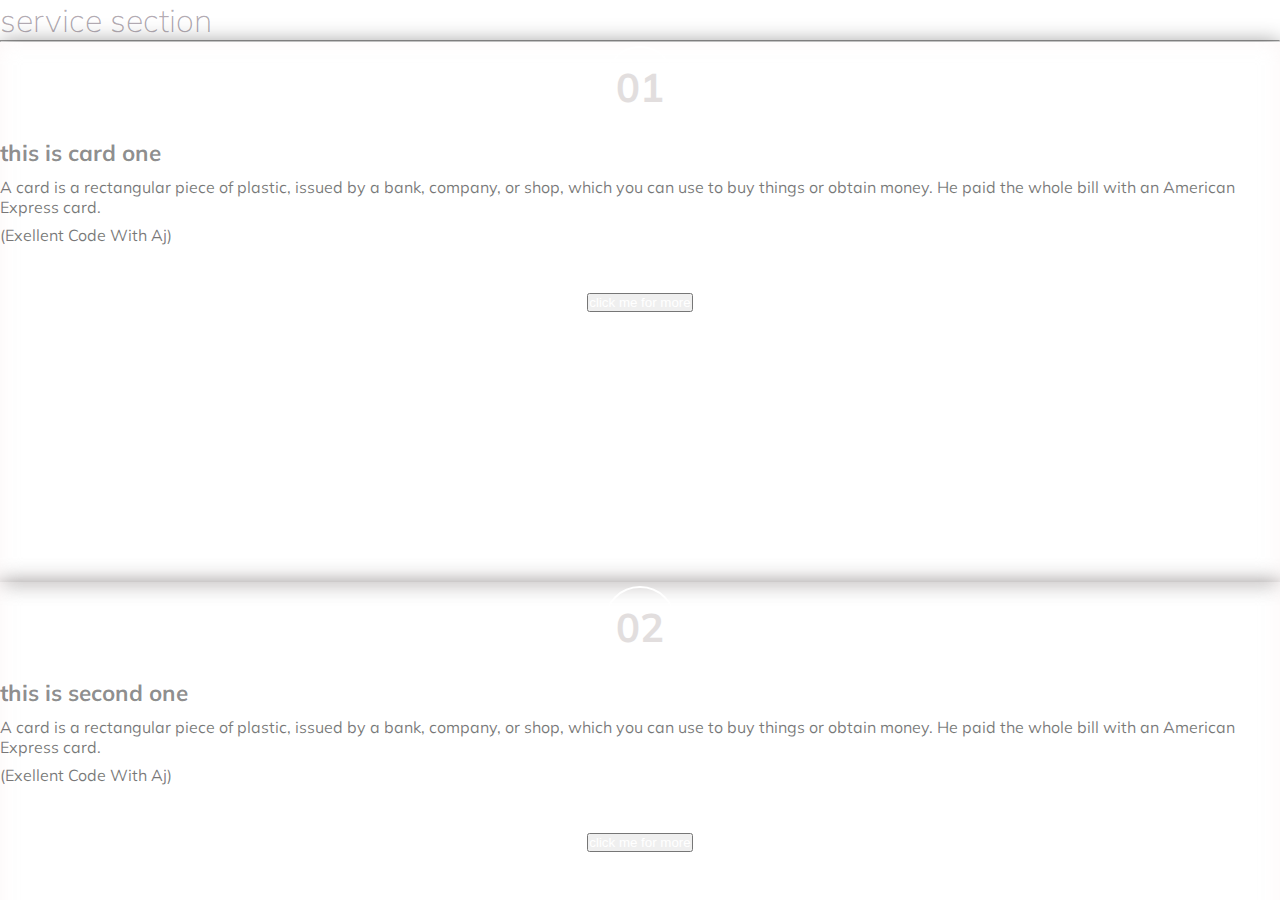
<file: index.html>
<!doctype html>
<html lang="en">

<head>
    <!-- Required meta tags -->
    <meta charset="utf-8">
    <meta name="viewport" content="width=device-width, initial-scale=1">

    <!-- Bootstrap CSS -->
    <link rel="stylesheet" href="https://stackpath.bootstrapcdn.com/bootstrap/5.0.0-alpha1/css/bootstrap.min.css" integrity="sha384-r4NyP46KrjDleawBgD5tp8Y7UzmLA05oM1iAEQ17CSuDqnUK2+k9luXQOfXJCJ4I" crossorigin="anonymous">
    <link rel="stylesheet" href="css/style.css">
    <title>beauty cards</title>
    <link rel="stylesheet" href="https://cdnjs.cloudflare.com/ajax/libs/animate.css/4.0.0/animate.min.css" />
</head>

<body>

    <div class="center_space bg-light">
        <h3 class="text-center text-uppercase mt-5 animate__animated animate__bounce">
            service section
        </h3>
        <hr class="w-25 m-auto text-dark media_state " />
        <div class="container-fluid">
            <div class="row mt-5 py-2">
                <div class="col-lg-4 col-md-4 col-12 mb-3">
                    <div class="card">
                        <div class="card-header">
                            <div class="card_title shadow">
                                <p>01</p>
                            </div>
                        </div>
                        <div class="card-body">
                            <h2 class="text-capitalize ">this is card one</h2>
                            <p>A card is a rectangular piece of plastic, issued by a bank, company, or shop, which you can use to buy things or obtain money. He paid the whole bill with an American Express card.</p>
                            <p>(Exellent Code With Aj)</p>
                        </div>
                        <div class="card-footer text-center">
                            <button class="btn text-capitalize bg-dark text-light" type="submit"><a target="_blank" href="userprofile.html">click me for more</a></button>
                        </div>
                    </div>
                </div>
                <div class="col-lg-4 col-md-4 col-12 mb-3">
                    <div class="card">
                        <div class="card-header">
                            <div class="card_title shadow">
                                <p>02</p>
                            </div>
                        </div>
                        <div class="card-body">
                            <h2 class="text-capitalize ">this is second one</h2>
                            <p>A card is a rectangular piece of plastic, issued by a bank, company, or shop, which you can use to buy things or obtain money. He paid the whole bill with an American Express card.</p>
                            <p>(Exellent Code With Aj)</p>
                        </div>
                        <div class="card-footer text-center">
                            <button class="btn text-capitalize bg-dark text-light" type="submit"><a target="_blank" href="">click me for more</a></button>
                        </div>
                    </div>
                </div>
                <div class="col-lg-4 col-md-4 col-12 mb-3">
                    <div class="card">
                        <div class="card-header">
                            <div class="card_title shadow">
                                <p>03</p>
                            </div>
                        </div>
                        <div class="card-body">
                            <h2 class="text-capitalize ">this is third one</h2>
                            <p>A card is a rectangular piece of plastic, issued by a bank, company, or shop, which you can use to buy things or obtain money. He paid the whole bill with an American Express card.</p>
                            <p>(Exellent Code With Aj)</p>
                        </div>
                        <div class="card-footer text-center">
                            <button class="btn text-capitalize bg-dark text-light" type="submit"><a target="_blank" href="">click me for more</a></button>
                        </div>
                    </div>
                </div>
            </div>
        </div>

    </div>

    <!-- Optional JavaScript -->
    <!-- Popper.js first, then Bootstrap JS -->
    <script src="https://cdn.jsdelivr.net/npm/popper.js@1.16.0/dist/umd/popper.min.js" integrity="sha384-Q6E9RHvbIyZFJoft+2mJbHaEWldlvI9IOYy5n3zV9zzTtmI3UksdQRVvoxMfooAo" crossorigin="anonymous"></script>
    <script src="https://stackpath.bootstrapcdn.com/bootstrap/5.0.0-alpha1/js/bootstrap.min.js" integrity="sha384-oesi62hOLfzrys4LxRF63OJCXdXDipiYWBnvTl9Y9/TRlw5xlKIEHpNyvvDShgf/" crossorigin="anonymous"></script>
    <script src="script.js"></script>
</body>

</html>
</file>
<file: css/style.css>
@import url('https://fonts.googleapis.com/css2?family=Mulish:wght@300&display=swap');
* {
    padding: 0%;
    margin: 0%;
    box-sizing: border-box;
}

.center_space {
    width: 100%;
    height: 100vh;
    overflow: hidden;
}

.center_space h3 {
    font-size: 2rem;
    font-weight: lighter;
    font-family: 'Mulish', sans-serif;
    color: rgba(39, 14, 39, 0.37);
}

.animate__animated .animate__bounce {
    animation-direction: alternate;
    animation: linear infinite;
}

.card {
    position: relative;
    height: 60vh;
    background-color: transparent;
    border: none!important;
    box-shadow: 0 0 20px rgb(0, 0, 0, .4), inset -1px -1px 20px rgba(251, 243, 243, 0.671);
    transition-duration: 400ms;
    overflow: hidden;
}

.card::before {
    position: absolute;
    content: '';
    width: 100%;
    height: 0%;
    background-image: linear-gradient(to right, rgba(210, 36, 226, 0.589) 10%, rgba(255, 210, 61, 0.568) 60%);
    transition: .4s all ease-in-out;
}

.card:hover::before {
    height: 100%;
}

.card:hover {
    transform: scale(1.1);
}

.card-header {
    position: relative;
    padding: 10px;
    height: 80px;
    display: flex;
    justify-content: center;
    align-items: center;
    background-color: transparent!important;
    border: none!important;
}

.card-header .card_title {
    position: absolute;
    width: 72px;
    height: 72px;
    border-radius: 50%;
    display: flex;
    justify-content: center;
    align-items: center;
    border: 2px solid #ffffff;
    background: transparent;
}

.card-header .card_title p {
    font-size: 2.5rem;
    color: #e2dede;
    margin-top: 10px;
    font-family: 'Mulish', sans-serif;
    font-weight: bold;
}

.card-body {
    position: relative;
}

.card-body h2 {
    font-size: 1.4rem;
    margin: 16px 0 10px 0;
    font-family: 'Mulish', sans-serif;
    color: rgba(0, 0, 0, 0.459);
}

.card-body p {
    font-family: 'Mulish', sans-serif;
    color: rgba(0, 0, 0, 0.534);
    margin-bottom: 8px;
}

.card-footer {
    background-color: transparent;
    height: 11vh;
    border: none;
    position: relative;
    display: flex;
    justify-content: center;
    align-items: center;
}

.card-footer button {
    z-index: 999!important;
    cursor: pointer;
    position: absolute;
}

.card-footer button a {
    text-decoration: none;
    color: #ffffff;
}


/* additional css query */

::selection {
    background-color: red;
    color: #ffffff;
}


/* card one css is here */

.center_space_wibe {
    width: 100%;
    height: 100vh;
    overflow: hidden;
    background-color: rgba(26, 3, 3, 0.822)!important;
}

#scrollpath {
    position: fixed;
    top: 0;
    right: 0;
    width: 10px;
    height: 100%;
    background: rgba(138, 246, 253, 0.411);
}

#progressbar {
    position: fixed;
    top: 0;
    right: 0;
    width: 10px;
    background-image: linear-gradient(to top, rgb(248, 130, 33), rgb(21, 255, 0));
    animation: anicode 5s linear infinite;
    z-index: 1;
}

#percent {
    position: fixed;
    right: 4%;
    top: 50%;
    transform: translateY(-50%);
    font-size: 2rem;
    color: #ffff;
}

#progressbar::before,
#progressbar::after {
    content: '';
    position: absolute;
    top: 0%;
    left: 0%;
    width: 100%;
    height: 100%;
    background-image: linear-gradient(top top, #eeff00, #00ff00);
    filter: blur(10px);
}

#progressbar::after {
    filter: blur(10px);
}

@keyframes anicode {
    0%,
    100% {
        filter: hue-rotate(0deg);
    }
    50% {
        filter: hue-rotate(360deg);
    }
}

::-webkit-scrollbar {
    width: 0%;
}

.title_state {
    height: 23vh;
    width: 100%;
    position: relative;
    top: 30px;
    left: 50%;
    transform: translateX(-50%);
    display: flex;
    justify-content: center;
    align-items: center;
}

.img_bx {
    width: 100px;
    height: 100px;
    border-radius: 50%;
    background-image: url(../images/22.png);
    background-position: center;
    background-size: cover;
    background-repeat: no-repeat;
    position: relative;
    left: 50%;
    transform: translateX(-50%);
    box-shadow: 0 0 20px rgb(231, 231, 220), inset -1px -1px 20px rgba(240, 233, 233, 0.657);
}


/* typed css is here */

#typed {
    font-size: 1.7rem;
    position: relative;
    font-family: 'Mulish', sans-serif;
    text-transform: capitalize;
    text-align: center;
    color: #d8d7d7;
}

#typed::after {
    content: '|';
    display: inline;
    -webkit-animation: blink 0.7s infinite;
    -moz-animation: blink 0.7s infinite;
    animation: blink 0.7s infinite;
}


/* Cursor */

.typed-cursor {
    display: none;
    opacity: 0;
}

@keyframes blink {
    0% {
        opacity: 1;
    }
    50% {
        opacity: 0;
    }
    100% {
        opacity: 1;
    }
}

@-webkit-keyframes blink {
    0% {
        opacity: 1;
    }
    50% {
        opacity: 0;
    }
    100% {
        opacity: 1;
    }
}

@-moz-keyframes blink {
    0% {
        opacity: 1;
    }
    50% {
        opacity: 0;
    }
    100% {
        opacity: 1;
    }
}

.main_txt {
    color: rgb(255, 251, 0);
    border-bottom: 1px solid rgb(255, 251, 0);
    line-height: 1;
}


/* If fade out option is set */


/* text_filder_code_here:) */

.txt_fileder {
    width: 100%;
    height: 40vh;
    display: flex;
    justify-content: center;
    align-items: center;
    background-image: linear-gradient(to right, rgba(0, 0, 0, 0.486), rgba(0, 0, 0, 0.52)), url(../images/one.jpg);
    background-size: cover;
    background-position: center;
    background-repeat: no-repeat;
    background-attachment: fixed;
}

.txt_fileder p {
    color: #d9d9d9;
    font-family: -apple-system, BlinkMacSystemFont, 'Segoe UI', Roboto, Oxygen, Ubuntu, Cantarell, 'Open Sans', 'Helvetica Neue', sans-serif;
    width: 80%;
    text-shadow: 0 0 20px rgb(0, 0, 0, .5);
    font-size: 1.2rem;
}

.scrolled_am {
    width: 60px;
    height: 90px;
    border: 3px solid #ffff;
    position: relative;
    margin: auto;
    display: block;
    top: 10%;
    border-radius: 40px;
    display: flex;
    justify-content: center;
    align-items: center;
    box-shadow: 0 0 20px rgba(255, 254, 250, 0.979);
}

.scrolled_am::before {
    position: absolute;
    content: '';
    width: 8px;
    height: 8px;
    background-color: #ffff;
    border-radius: 50%;
    animation: anidef 2s linear infinite;
    animation-direction: alternate;
}

@keyframes anidef {
    0% {
        transform: translateY(-10px);
    }
    50% {
        transform: translateY(3px);
    }
    100% {
        transform: translateY(30px);
    }
}

.center_space_wibe1 {
    width: 100%;
    height: 100vh;
    overflow: hidden;
}

.top_watch_header {
    font-weight: lighter;
    font-size: 3rem;
    text-transform: capitalize;
    color: #00ff00;
    letter-spacing: 2px;
    position: relative;
    width: 40%;
    height: 70px;
}

.top_watch_header::before {
    position: absolute;
    content: '';
    width: 0%;
    height: 100%;
    border-bottom: 1px solid #00ff00;
    transition-duration: 600ms;
}

.top_watch_header:hover::before {
    width: 100%;
}

.box_define {
    width: 100%;
    height: 60vh;
    display: flex;
    justify-content: center;
    align-items: center;
}

.box_define .box {
    position: relative;
    width: 27%;
    height: 40vh;
    margin: 0 10px;
    box-shadow: 0 0 20px rgba(22, 247, 255, 0.931);
    display: flex;
    justify-content: center;
    align-items: center;
    flex-direction: column;
    -webkit-box-reflect: below 10px linear-gradient(to right, transparent 10%, rgba(255, 232, 22, 0.698) 90%);
    transform: skew(-20deg);
    overflow: hidden;
    border-radius: 20px;
}

.box_define .box::before {
    position: absolute;
    content: '';
    width: 0%;
    height: 100%;
    transition-duration: 1300ms;
    border-radius: 20px;
}

.box_define .box:hover::before {
    width: 100%;
    background-color: rgba(0, 240, 248, 0.466);
    transform: rotate(360deg);
}

.box_define .box:nth-child(1) {
    background-image: linear-gradient(to right, rgb(36, 36, 80)10%, rgb(255, 51, 0) 90%);
}

.box_define .box:nth-child(2) {
    background-image: linear-gradient(to right, rgb(36, 36, 80)10%, rgb(0, 255, 34) 90%)
}

.box_define .box:nth-child(3) {
    background-image: linear-gradient(to right, rgb(36, 36, 80)10%, rgb(0, 255, 242) 90%)
}

.box h1 {
    color: #ffffff;
    font-size: 7rem;
    font-weight: lighter;
}

.box p {
    color: #ffffff;
    font-size: 2rem;
    font-weight: lighter;
    text-transform: uppercase;
    letter-spacing: 2px;
    margin: 10px 0;
}


/* click menu degines */

.bars_style {
    font-size: 2rem;
    cursor: pointer;
    padding: 1px 16px;
    box-shadow: 0 0 20px rgba(255, 255, 255, 0.651), inset -1px -2px 10px rgba(255, 238, 238, 0.932);
    border-radius: 20px;
    transition-duration: 200px;
    position: fixed;
    right: 50px;
    top: 10px;
    z-index: 998;
    background-color: #fff;
    border: 2px solid #fff;
}

.bars_style:active {
    box-shadow: none;
}


/* The side navigation menu */

.sidenav {
    height: 100%;
    /* 100% Full-height */
    width: 0;
    /* 0 width - change this with JavaScript */
    position: fixed;
    /* Stay in place */
    z-index: 999;
    /* Stay on top */
    top: 0;
    /* Stay at the top */
    left: 0;
    background-color: rgba(70, 51, 29, 0.671);
    /* Black*/
    overflow-x: hidden;
    /* Disable horizontal scroll */
    padding-top: 60px;
    /* Place content 60px from the top */
    transition: 0.5s;
    /* 0.5 second transition effect to slide in the sidenav */
    /* using the flex box in advanced css */
    display: flex;
    justify-content: center;
    align-items: center;
    flex-direction: column;
}


/* The navigation menu links */

.sidenav a {
    padding: 8px 8px 8px 32px;
    text-decoration: none;
    font-size: 25px;
    color: #ffffff;
    display: block;
    text-align: center;
    transition: 0.3s;
    margin: 2px 0;
    font-family: 'Poppins', sans-serif;
}

.sidenav a::before {
    content: '';
    position: absolute;
    width: 0;
    height: 40px;
    transition-duration: 500ms;
}

.sidenav a:hover::before {
    border-bottom: 1px solid #ffffff;
    width: 10%;
}


/* When you mouse over the navigation links, change their color */

.sidenav a:hover {
    color: #f1f1f1;
}


/* Position and style the close button (top right corner) */

.sidenav .closebtn {
    position: absolute;
    top: 0;
    right: 25px;
    font-size: 46px;
    margin-left: 50px;
}

.cube_rounded {
    width: 100%;
    height: 100vh;
    background-color: #000;
    overflow: hidden;
}

.boxing {
    position: absolute;
    transform: perspective(1000px) rotateY(-45deg);
    width: 200px;
    height: 300px;
    transform-style: preserve-3d;
    margin: auto;
    left: 16%;
}

.boxing:before {
    content: '';
    position: absolute;
    bottom: -100px;
    left: 10%;
    width: 150%;
    height: 140px;
    background-color: rgb(251, 248, 53);
    filter: blur(40px);
    opacity: 1;
    transform: rotateX(90deg);
}

.boxing div {
    position: absolute;
    top: 0;
    left: 0;
    width: 100%;
    height: 100%;
    transform-style: preserve-3d;
    animation: animate 3s linear infinite;
}

@keyframes animate {
    0% {
        transform: perspective(1000px) rotateX(0deg);
    }
    100% {
        transform: perspective(1000px) rotateX(360deg);
    }
}

.boxing div span {
    position: absolute;
    top: 0;
    left: 0;
    display: block;
    width: 105%;
    height: 105%;
    background: linear-gradient(10deg, #e47317, #eb4dd6d2, #35ff1aab);
    border-radius: 50%;
}

.boxing div span:nth-child(1) {
    transform: rotateX(0deg);
}

.boxing div span:nth-child(2) {
    transform: rotateX(45deg);
}

.boxing div span:nth-child(3) {
    transform: rotateX(-45deg);
}

.boxing div span:nth-child(4) {
    transform: rotateX(90deg);
}

.boxing h1 {
    transform: perspective(1000px) rotateY(-15deg);
    position: absolute;
    bottom: -40%;
    font-size: 2.1rem;
    transform: rotateX(30deg);
    color: #acaf06;
    text-align: center;
    font-family: Georgia, 'Times New Roman', Times, serif;
    font-weight: lighter;
}

.cont_code {
    font-weight: lighter;
    font-size: 2rem;
    text-transform: capitalize;
    color: #00ff00;
    letter-spacing: 2px;
    position: relative;
    width: 40%;
    height: 70px;
}

.cont_code::before {
    position: absolute;
    content: '';
    width: 0%;
    height: 100%;
    border-bottom: 1px solid #00ff00;
    transition-duration: 600ms;
}

.input_root {
    position: relative;
    left: 50%;
    transform: translateX(-50%);
    margin: 10px 0;
    width: 60%;
    padding: 10px 10px;
    background-color: transparent;
    border: none;
    outline: none;
    border-bottom: 1px solid #00ff00;
    color: #00ff00;
}

::placeholder {
    color: #00ff00b7;
    text-transform: capitalize;
}

.sub_btn input {
    position: relative;
    left: 50%;
    transform: translateX(-50%);
    padding: 10px 50px;
    margin: 20px 0;
    background-color: transparent;
    color: #00ff00;
    border: 2px solid #00ff00;
    text-transform: uppercase;
}

.sub_btn input:hover {
    background-color: rgb(0, 255, 0);
    color: rgb(10, 3, 3);
}


/* Style page content - use this if you want to push the page content to the right when you open the side navigation */

@media(max-width:768px) {
    .media_state {
        width: 50%!important;
    }
    .center_space {
        height: auto;
    }
    .card {
        margin: 10px 30px;
    }
    .card .card-header .card_title {
        top: 7px;
    }
     ::-webkit-scrollbar {
        width: 0%;
    }
    #percent {
        right: 10px;
    }
    .extant_code {
        margin-top: 20px;
    }
    .txt_fileder {
        width: 100%;
        height: 30vh;
        position: relative;
        top: 70px;
    }
    .txt_fileder p {
        color: #d9d9d9;
        font-size: .7rem!important;
        padding: 10px;
    }
    .scrolled_am {
        width: 50px;
        height: 90px;
        top: 20%;
        position: relative;
    }
    .top_watch_header {
        width: 100%;
        font-size: 2.3rem;
    }
    .top_watch_header:hover::before {
        width: 60%;
    }
    .center_space_wibe1 {
        height: auto;
    }
    .box_define {
        flex-direction: column;
        height: auto;
        margin-bottom: 10px;
    }
    .box_define .box {
        width: 70%;
        height: 40vh;
        margin: 10px 0;
        -webkit-box-reflect: unset;
    }
    .cube_rounded {
        height: auto;
    }
    .stcode {
        height: 75vh;
    }
    .cont_code {
        font-size: 1.5rem;
        margin: 10px 10px;
    }
}
</file>
